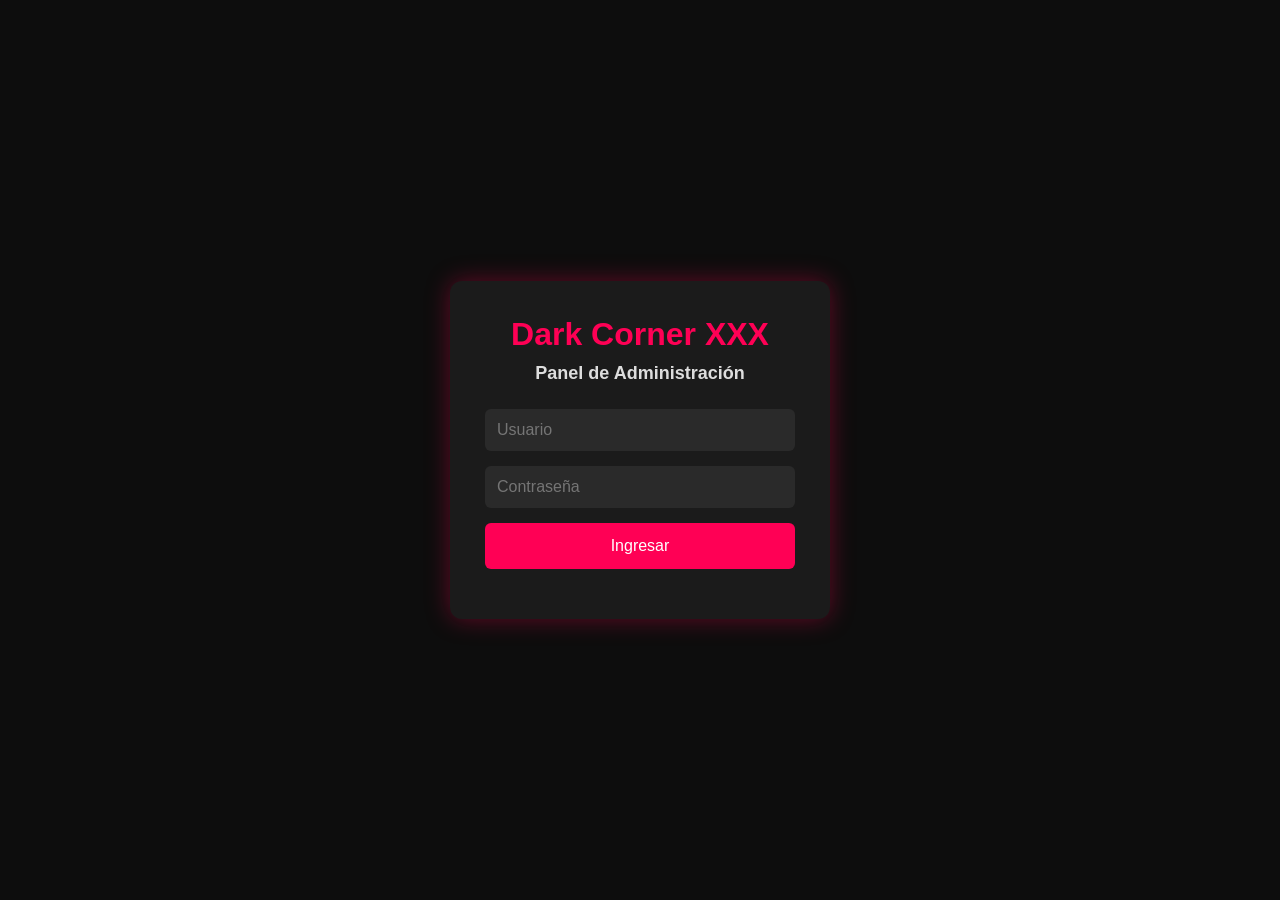
<file: admin/index.html>
<!DOCTYPE html>
<html lang="es">

<head>

    <meta charset="UTF-8">
    <meta name="viewport" content="width=device-width, initial-scale=1.0">

    <title>Dark Corner XXX - Admin</title>

    <link rel="stylesheet" href="admin.css">

</head>

<body>

<div class="login-container">

    <div class="login-box">

        <h1>Dark Corner XXX</h1>

        <h2>Panel de Administración</h2>

        <input
            type="text"
            placeholder="Usuario"
            id="user">

        <input
            type="password"
            placeholder="Contraseña"
            id="pass">

        <button id="loginBtn">

            Ingresar

        </button>

        <p id="msg"></p>

    </div>

</div>

<script src="admin.js"></script>

</body>

</html>
</file>
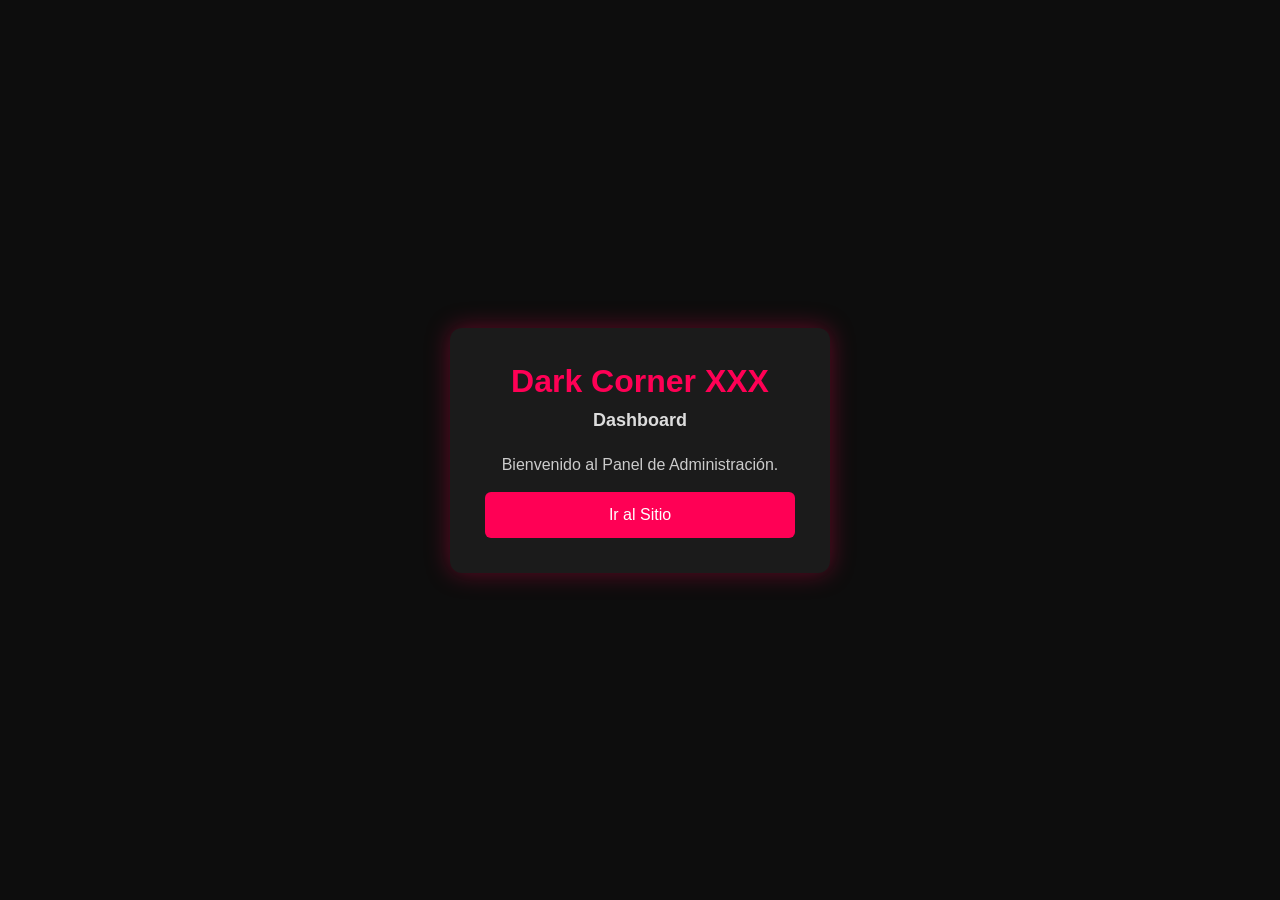
<file: admin/dashboard.html>
<!DOCTYPE html>
<html lang="es">

<head>

<meta charset="UTF-8">

<meta name="viewport" content="width=device-width, initial-scale=1.0">

<title>Dashboard</title>

<link rel="stylesheet" href="admin.css">

</head>

<body>

<div class="login-container">

<div class="login-box">

<h1>Dark Corner XXX</h1>

<h2>Dashboard</h2>

<p style="margin-top:20px;color:#ccc">

Bienvenido al Panel de Administración.

</p>

<br>

<button onclick="window.location='../index.html'">

Ir al Sitio

</button>

</div>

</div>

</body>

</html>
</file>
<file: admin/admin.css>
*{
    margin:0;
    padding:0;
    box-sizing:border-box;
    font-family:Arial,Helvetica,sans-serif;
}

body{

    background:#0d0d0d;

    display:flex;

    justify-content:center;

    align-items:center;

    height:100vh;

    color:white;

}

.login-box{

    width:380px;

    background:#1b1b1b;

    padding:35px;

    border-radius:12px;

    box-shadow:0 0 25px rgba(255,0,80,.35);

    text-align:center;

}

h1{

    color:#ff0055;

    margin-bottom:10px;

}

h2{

    margin-bottom:25px;

    font-size:18px;

    color:#ddd;

}

input{

    width:100%;

    padding:12px;

    margin-bottom:15px;

    border:none;

    border-radius:6px;

    background:#2a2a2a;

    color:white;

    font-size:16px;

}

button{

    width:100%;

    padding:14px;

    border:none;

    border-radius:6px;

    background:#ff0055;

    color:white;

    font-size:16px;

    cursor:pointer;

    transition:.3s;

}

button:hover{

    background:#ff3377;

}

#msg{

    margin-top:15px;

    color:#ff6666;

}
</file>
